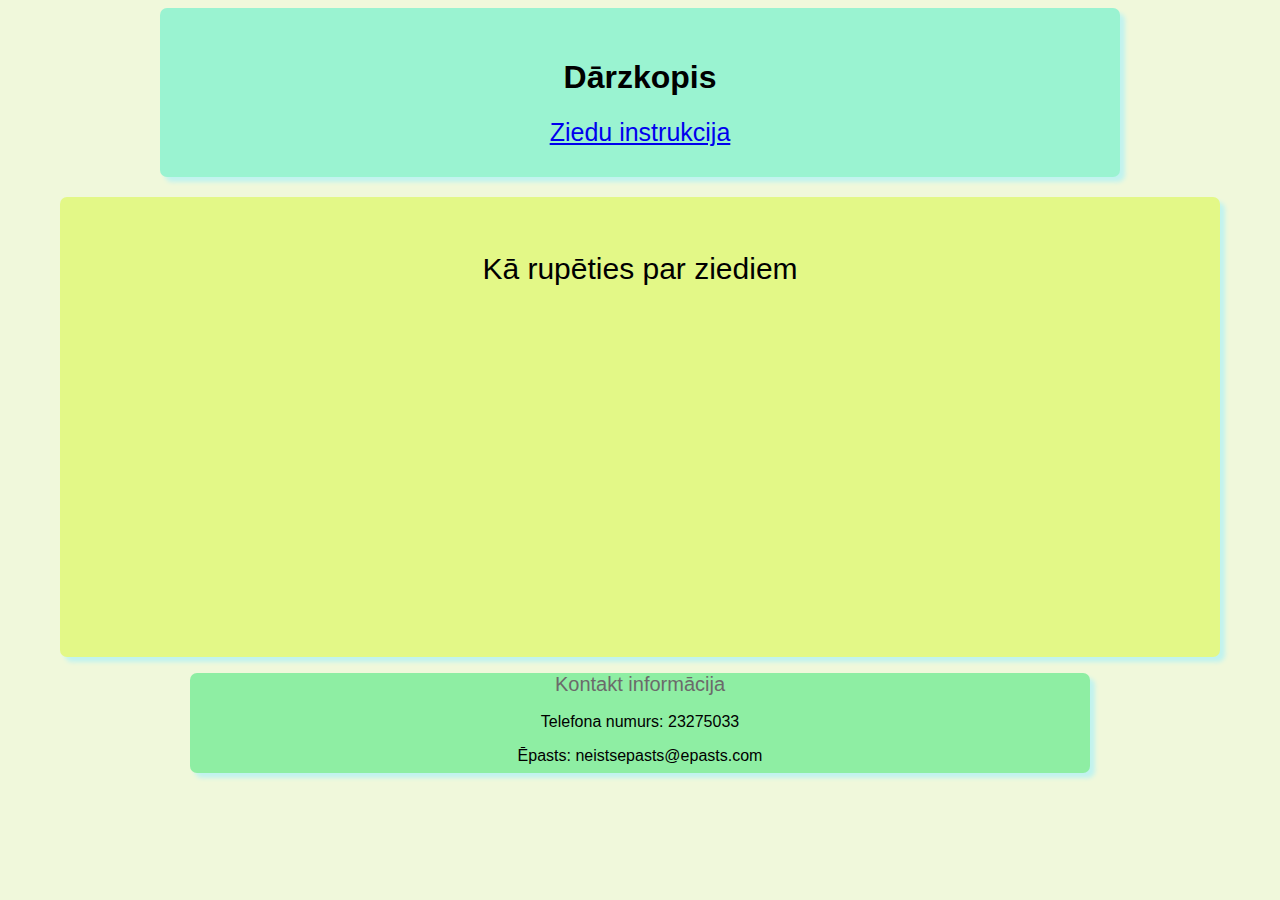
<file: index.html>
<!DOCTYPE html>
<html lang="en">
<head>
  <meta charset="UTF-8">
  <meta name="viewport" content="width=device-width, initial-scale=1.0">
  <link rel="stylesheet" href="style.css">
  <title>Dārzkopis</title>
</head>
<body>
  <header>
    <div>
      <section>
        <h1>Dārzkopis</h1>
        <a href="rupesanas.html">Ziedu instrukcija</a>
      </section>
    </div>
  </header>
  <main>
    <div>
      <section>
        <h2>Kā rupēties par ziediem</h2>
      </section>
    </div>
  </main>
  <footer>
    <div>
      <section>
        <h2>Kontakt informācija</h2>
          <div class="Kontakt-informacija">
            <p>Telefona numurs: 23275033</p>
            <p>Ēpasts: neistsepasts@epasts.com</p>
      </div>
      </section>
    </div>
  </footer>
</body>
</html>
</file>
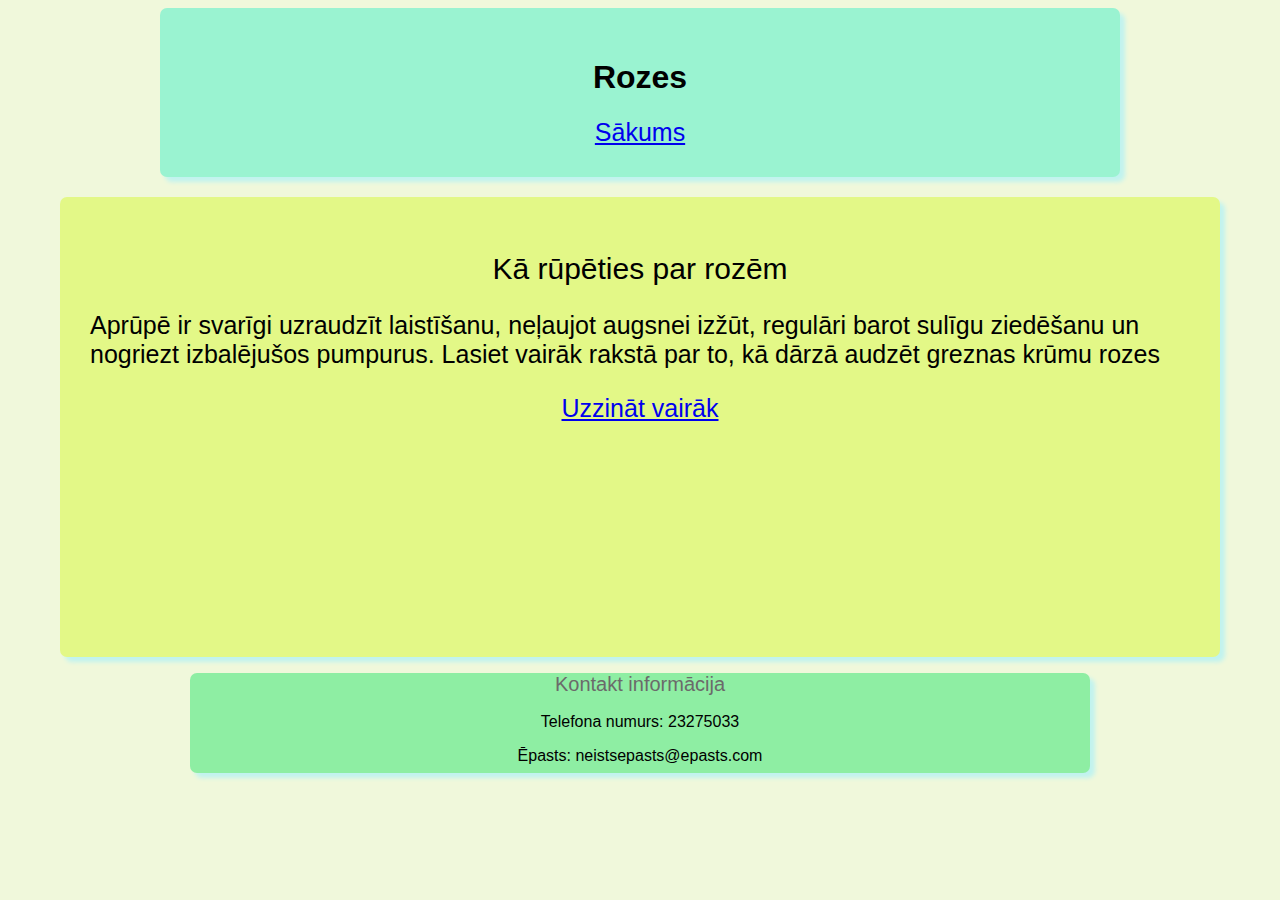
<file: rozes.html>
<!DOCTYPE html>
<html lang="en">
<head>
  <meta charset="UTF-8">
  <meta name="viewport" content="width=device-width, initial-scale=1.0">
  <link rel="stylesheet" href="style.css">
  <title>Rūpēšanās par rozēm</title>
</head>
<body>
  <header>
    <div>
      <section>
        <h1>Rozes</h1>
        <a href="index.html">Sākums</a>
      </section>
    </div>
  </header>
  <main>
    <div>
      <section>
        <h2>Kā rūpēties par rozēm</h2>
        <p class="pamaciba">Aprūpē ir svarīgi uzraudzīt laistīšanu, neļaujot augsnei izžūt, regulāri barot sulīgu ziedēšanu un nogriezt izbalējušos pumpurus. Lasiet vairāk rakstā par to, kā dārzā audzēt greznas krūmu rozes</p>
        <a href="https://zeltene.lv/pieredzejusi-rozu-audzetaja-pastastija-ka-rupeties-par-krumu-rozem-lai-tas-ziedetu-bagatigi/123785#google_vignette">Uzzināt vairāk</a>
    </section>
    </div>
  </main>
  <footer>
    <div>
      <section>
        <h2>Kontakt informācija</h2>
          <div class="Kontakt-informacija">
            <p>Telefona numurs: 23275033</p>
            <p>Ēpasts: neistsepasts@epasts.com</p>
      </div>
      </section>
    </div>
  </footer>
</body>
</html>
</file>
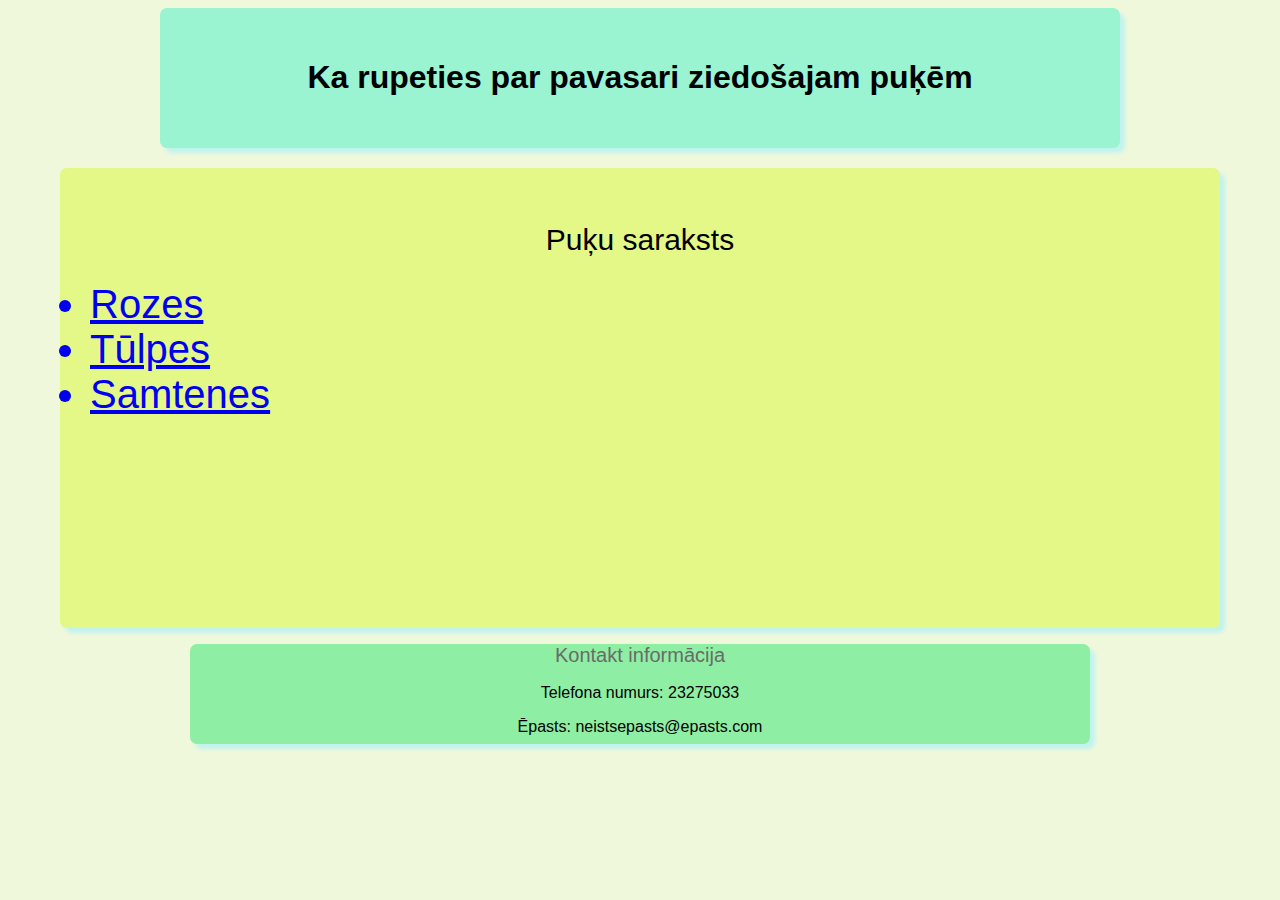
<file: rupesanas.html>
<!DOCTYPE html>
<html lang="en">
<head>
    <meta charset="UTF-8">
    <meta name="viewport" content="width=device-width, initial-scale=1.0">
    <link rel="stylesheet" href="style.css">
    <title>Ziedu rūpēšanās katalogs</title>
</head>
<body>
    <header>
        <div>
            <h1>Ka rupeties par pavasari ziedošajam puķēm</h1>
        </div>
    </header>
    <main>
        <div class="pukes">
            <h2>Puķu saraksts</h2>
            <a href="rozes.html"><li>Rozes</li></a>
            <a href="tulpes.html"><li>Tūlpes</li></a>
            <a href="samtenes.html"><li>Samtenes</li></a>
        </div>
    </main>
    <footer>
        <div>
          <h2>Kontakt informācija</h2>
          <div class="Kontakt-informacija">
            <p>Telefona numurs: 23275033</p>
            <p>Ēpasts: neistsepasts@epasts.com</p>
          </div>
        </div>
      </footer>
</body>
</html>
</file>
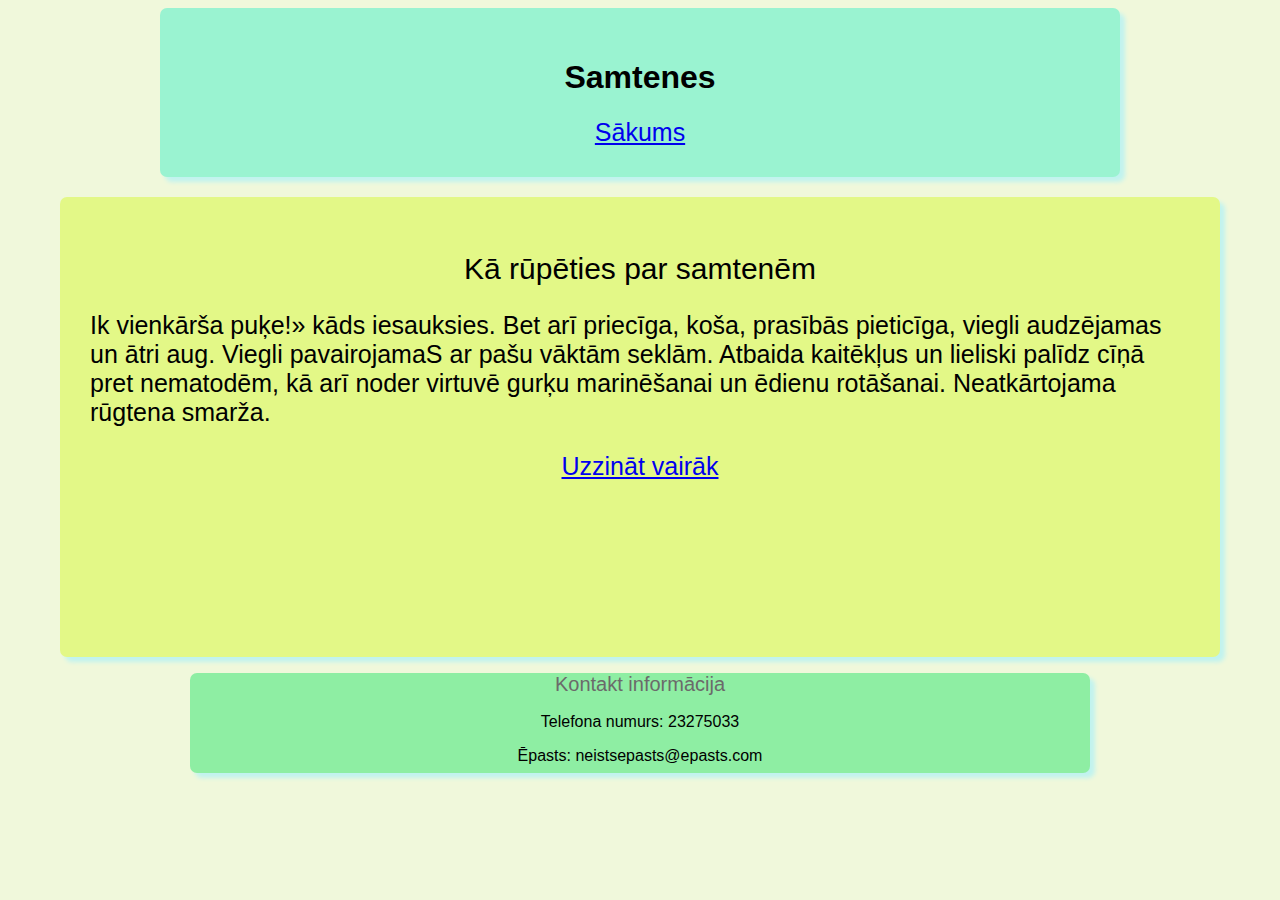
<file: samtenes.html>
<!DOCTYPE html>
<html lang="en">
<head>
  <meta charset="UTF-8">
  <meta name="viewport" content="width=device-width, initial-scale=1.0">
  <link rel="stylesheet" href="style.css">
  <title>Rūpēšanās par samtenēm</title>
</head>
<body>
  <header>
    <div>
      <section>
        <h1>Samtenes</h1>
        <a href="index.html">Sākums</a>
      </section>
    </div>
  </header>
  <main>
    <div>
      <section>
        <h2>Kā rūpēties par samtenēm</h2>
        <p class="pamaciba">Ik vienkārša puķe!» kāds iesauksies. Bet arī priecīga, koša, prasībās pieticīga, viegli audzējamas un ātri aug. Viegli pavairojamaS ar pašu vāktām seklām. Atbaida kaitēkļus un lieliski palīdz cīņā pret nematodēm, kā arī noder virtuvē gurķu marinēšanai un ēdienu rotāšanai. Neatkārtojama rūgtena smarža.</p>
        <a href="https://www.santa.lv/raksts/maja-un-darzs/puke-kas-neprasa-lielas-rupes--samtene-35511/">Uzzināt vairāk</a>
    </section>
    </div>
  </main>
  <footer>
    <div>
      <section>
        <h2>Kontakt informācija</h2>
          <div class="Kontakt-informacija">
            <p>Telefona numurs: 23275033</p>
            <p>Ēpasts: neistsepasts@epasts.com</p>
      </div>
      </section>
    </div>
  </footer>
</body>
</html>
</file>
<file: style.css>
body{
  font-family: sans-serif;
  background-color: rgb(240, 248, 219);
}

header{
  background-color: rgb(154, 243, 209);
  padding: 30px;
  border-radius: 7px;
  width: 900px;
  margin: auto;
  text-align: center;
  box-shadow: 5px 5px 4px rgb(193, 243, 239);
}

main{
  background-color: rgb(227, 248, 135);
  padding: 30px;
  border-radius: 7px;
  width: 1100px;
  margin: auto;
  height: 400px;
  margin-top: 20px;
  text-align: center;
  box-shadow: 5px 5px 4px rgb(193, 243, 239);
}

h2{
  font-size:      30px;
  font-weight:    initial;
}

footer{
  background-color: rgb(142, 238, 163);
  width: 900px;
  margin: auto;
  text-align: center;
  border-radius: 7px;
  height: 100px;
  box-shadow: 5px 5px 4px rgb(193, 243, 239);
}

footer h2{
  font-size: 20px;
  font-weight: lighter;
  color: rgb(107, 106, 106);
}

.pukes li{
  font-size: 40px;
  text-align: left;
  
}

.pukes li:hover{
  font-size: 43px;
}

.pukes{
  height: 100px;
}

a{
  font-size: 25px;
}

a:hover{
  font-size: 28px;
}

header .tulpe{
  display: flex;
  align-items: center;
  padding: 20px;
  justify-content: space-between;
}

.tulpe img{
  max-width: 125px;
  height: auto;
  border-radius: 10px;
  box-shadow: 3px 3px;
}

.pamaciba{
  font-size: 25px;
  text-align: left;
}

.kolaza{
  max-width: 150px;
}

@media (max-width: 600px) {
  body {
    background-color: rgb(164, 252, 230);
  }
}
</file>
